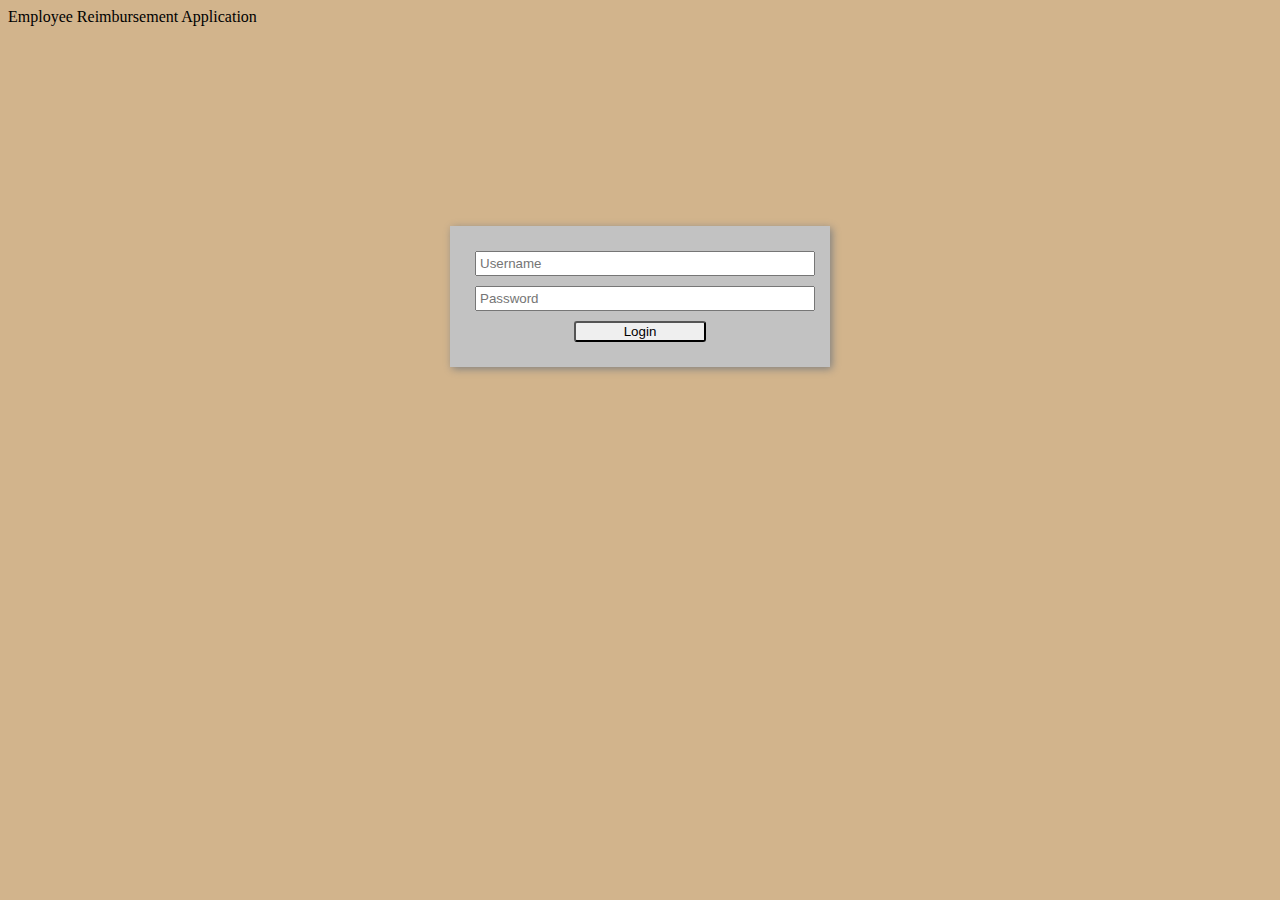
<file: P1/target/classes/webapp/index.html>
<!DOCTYPE html>
<html lang="en">

<head>
    <meta charset="UTF-8">
    <meta http-equiv="X-UA-Compatible" content="IE=edge">
    <meta name="viewport" content="width=device-width, initial-scale=1.0">
    <title>Employee Reimbursement</title>
    <link href="https://cdn.jsdelivr.net/npm/bootstrap@5.1.0/dist/css/bootstrap.min.css" rel="stylesheet" integrity="sha384-KyZXEAg3QhqLMpG8r+8fhAXLRk2vvoC2f3B09zVXn8CA5QIVfZOJ3BCsw2P0p/We" crossorigin="anonymous">
    <link rel="stylesheet" href="./styling/login.css">
  </head>

<body>
    <nav class="navbar navbar-dark bg-dark">
        <div class="container-fluid">
          <a class="navbar-brand">
            Employee Reimbursement Application
          </a>
        </div>
      </nav>

      <div class="login-container">
        <form id="login-form">
            <div>
            <input type="text" id="username" placeholder="Username"/>
            </div>
            <div>
            <input type="password" id="password" placeholder="Password"/>
            </div>
            <div>
            <button id="login-btn">Login</button>
            </div>
        </form>
      </div>

    <script src="./scripts/global.js"></script>
    <script src="./scripts/login.js"></script>
</body>

</html>
</file>
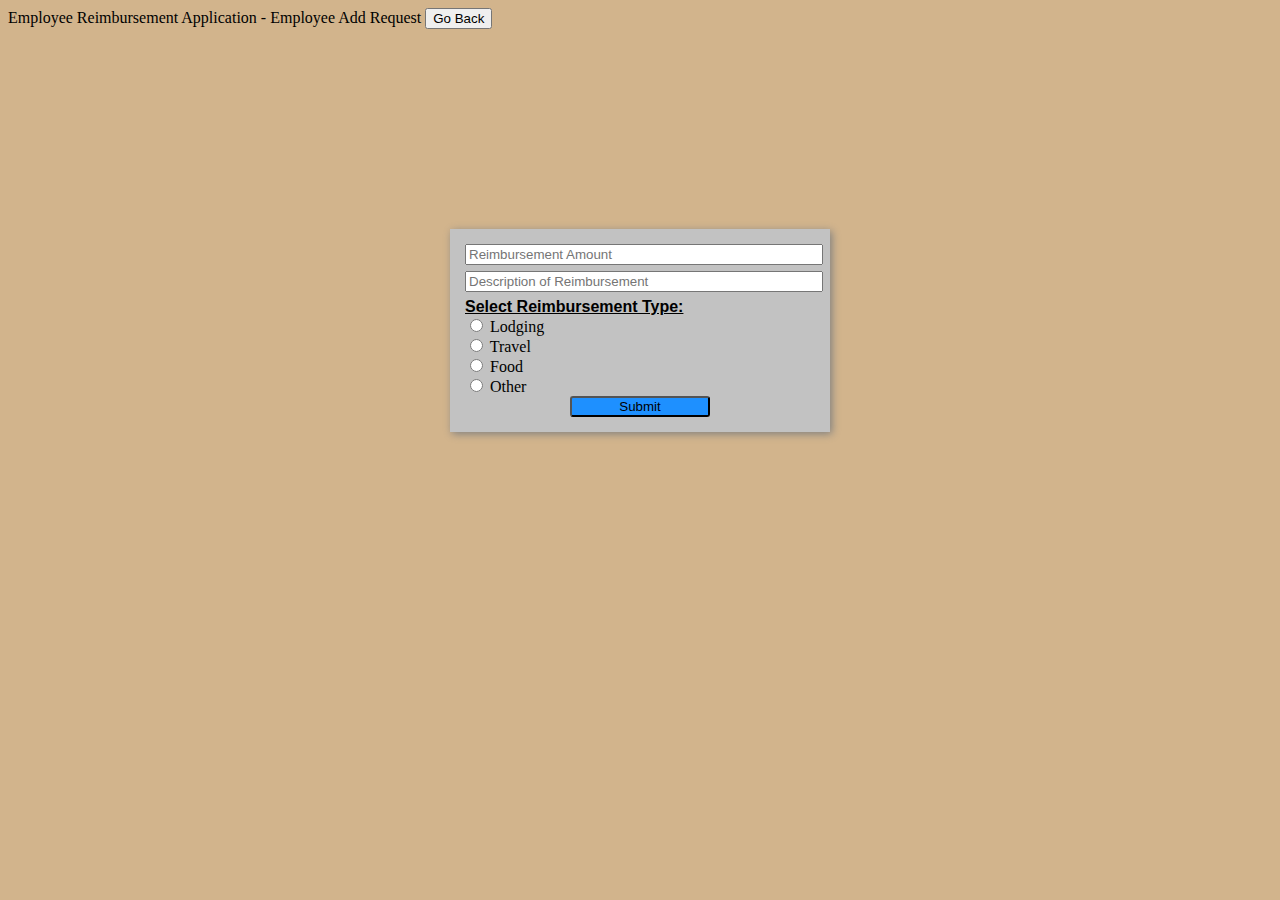
<file: P1/target/classes/webapp/addrequest/index.html>
<!DOCTYPE html>
<html lang="en">
<head>
    <meta charset="UTF-8">
    <meta http-equiv="X-UA-Compatible" content="IE=edge">
    <meta name="viewport" content="width=device-width, initial-scale=1.0">
    <title>Employee page</title>
    <link href="https://cdn.jsdelivr.net/npm/bootstrap@5.1.0/dist/css/bootstrap.min.css" rel="stylesheet" integrity="sha384-KyZXEAg3QhqLMpG8r+8fhAXLRk2vvoC2f3B09zVXn8CA5QIVfZOJ3BCsw2P0p/We" crossorigin="anonymous">
    <link rel="stylesheet" href="../styling/employeeRequest.css">
</head>
<body>
    <nav class="navbar navbar-dark bg-dark">
        <div class="container-fluid">
          <a class="navbar-brand">
            Employee Reimbursement Application - Employee Add Request
          </a>
          <button class = "btn btn-secondary" id = "back">Go Back</button>
        </div>
      </nav>

      <div class = "form-container">
        <form id = "request-form">
          <div>
            <input type="text" id="amount" placeholder="Reimbursement Amount"/>
          </div>
          <div>
            <input type="text" id="description" placeholder="Description of Reimbursement"/>
          </div>
          <div id = "type-head">Select Reimbursement Type:</div>
          <div>
            <input class = "options" type="radio" id="lodging" name="reimbType" value="1">
            <label for="lodging">Lodging</label>
          </div>
          <div>
            <input class = "options" type="radio" id="travel" name="reimbType" value="2">
            <label for="travel">Travel</label>
          </div>
          <div>
            <input class = "options" type="radio" id="food" name="reimbType" value="3">
            <label for="food">Food</label>
          </div>
          <div>
            <input class = "options" type="radio" id="other" name="reimbType" value="4">
            <label for="other">Other</label>
          </div>
          <div>
            <button id="submit-btn">Submit</button>
          </div>
        </form>
      </div>

      <script src="../scripts/global.js"></script>
      <script src="../scripts/employeeRequest.js"></script>
</body>
</html>
</file>
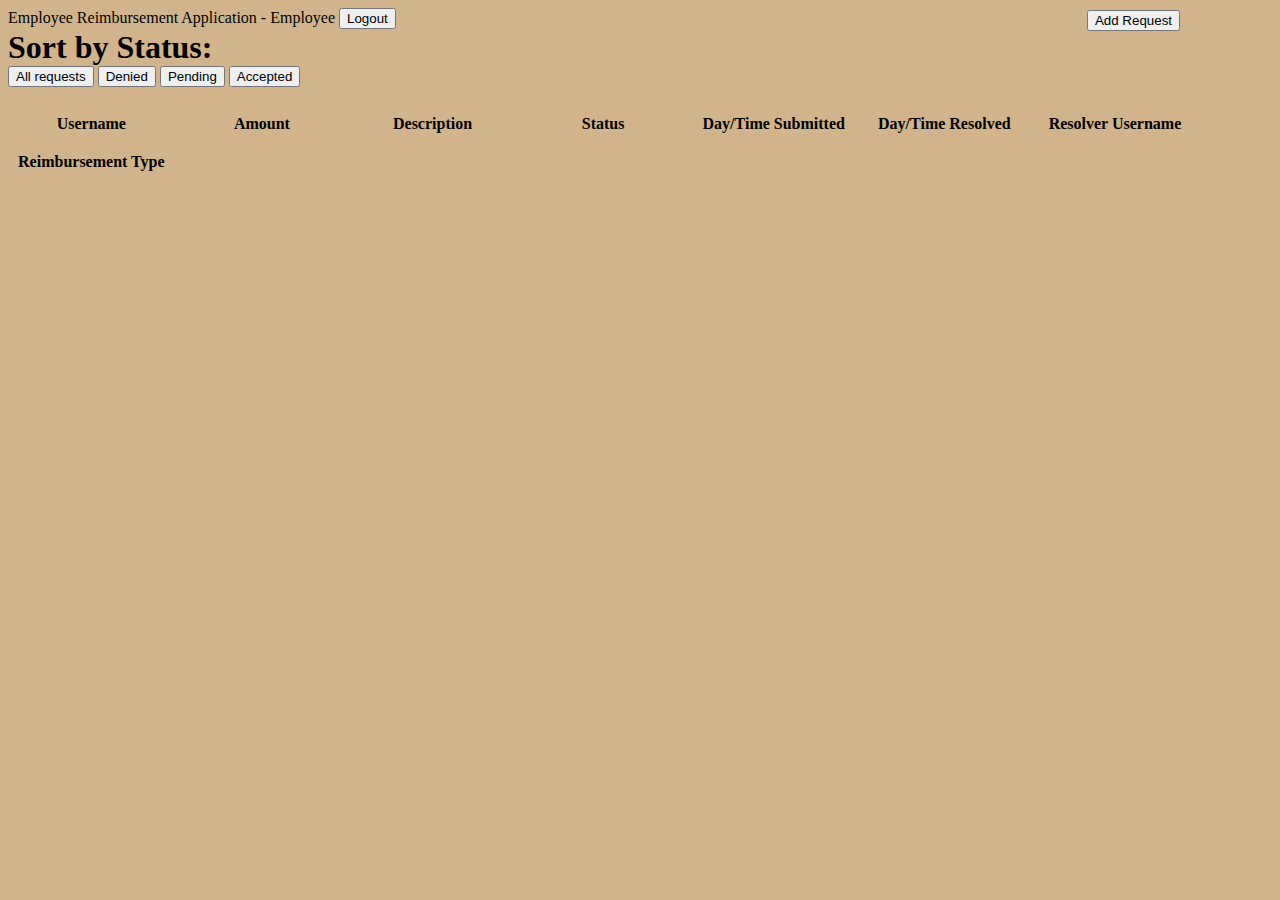
<file: P1/target/classes/webapp/employeepage/index.html>
<!DOCTYPE html>
<html lang="en">
<head>
    <meta charset="UTF-8">
    <meta http-equiv="X-UA-Compatible" content="IE=edge">
    <meta name="viewport" content="width=device-width, initial-scale=1.0">
    <title>Employee Page</title>
    <link href="https://cdn.jsdelivr.net/npm/bootstrap@5.1.0/dist/css/bootstrap.min.css" rel="stylesheet" integrity="sha384-KyZXEAg3QhqLMpG8r+8fhAXLRk2vvoC2f3B09zVXn8CA5QIVfZOJ3BCsw2P0p/We" crossorigin="anonymous">
    <link rel="stylesheet" href="../styling/employee.css">
</head>
<body>
    <nav class="navbar navbar-dark bg-dark">
        <div class="container-fluid">
          <a class="navbar-brand">
            Employee Reimbursement Application - Employee
          </a>
          <button class = "btn btn-primary" id = "request-btn">Add Request</button>
          <button class = "btn btn-secondary" id = "logout">Logout</button>
        </div>
      </nav>

      <div id = "info-bar">
        Sort by Status:
      </div>

      <div id = "request-options">
      <button class = "btn btn-dark" id="all-requests">All requests</button>
      <button class = "btn btn-danger" id="denied-requests">Denied</button>
      <button class = "btn btn-warning" id="pending-requests">Pending</button>
      <button class = "btn btn-success" id="accepted-requests">Accepted</button>
      </div>


      <br>

      <div class = "requestContainer">
        <div id = "Reimbursement">
            <span class = "header">Username</span>
            <span class = "header">Amount</span>
            <span class = "header">Description</span>
            <span class = "header">Status</span>
            <span class = "header">Day/Time Submitted</span>
            <span class = "header">Day/Time Resolved</span>
            <span class = "header">Resolver Username</span>
            <span class = "header">Reimbursement Type</span>
        </div>
      </div>

      <div class = "container"> 
         <div id = "Reimbursement">
        </div>
      </div> 



      <script src="../scripts/global.js"></script>
      <script src="../scripts/employee.js"></script>
</body>
</html>
</file>
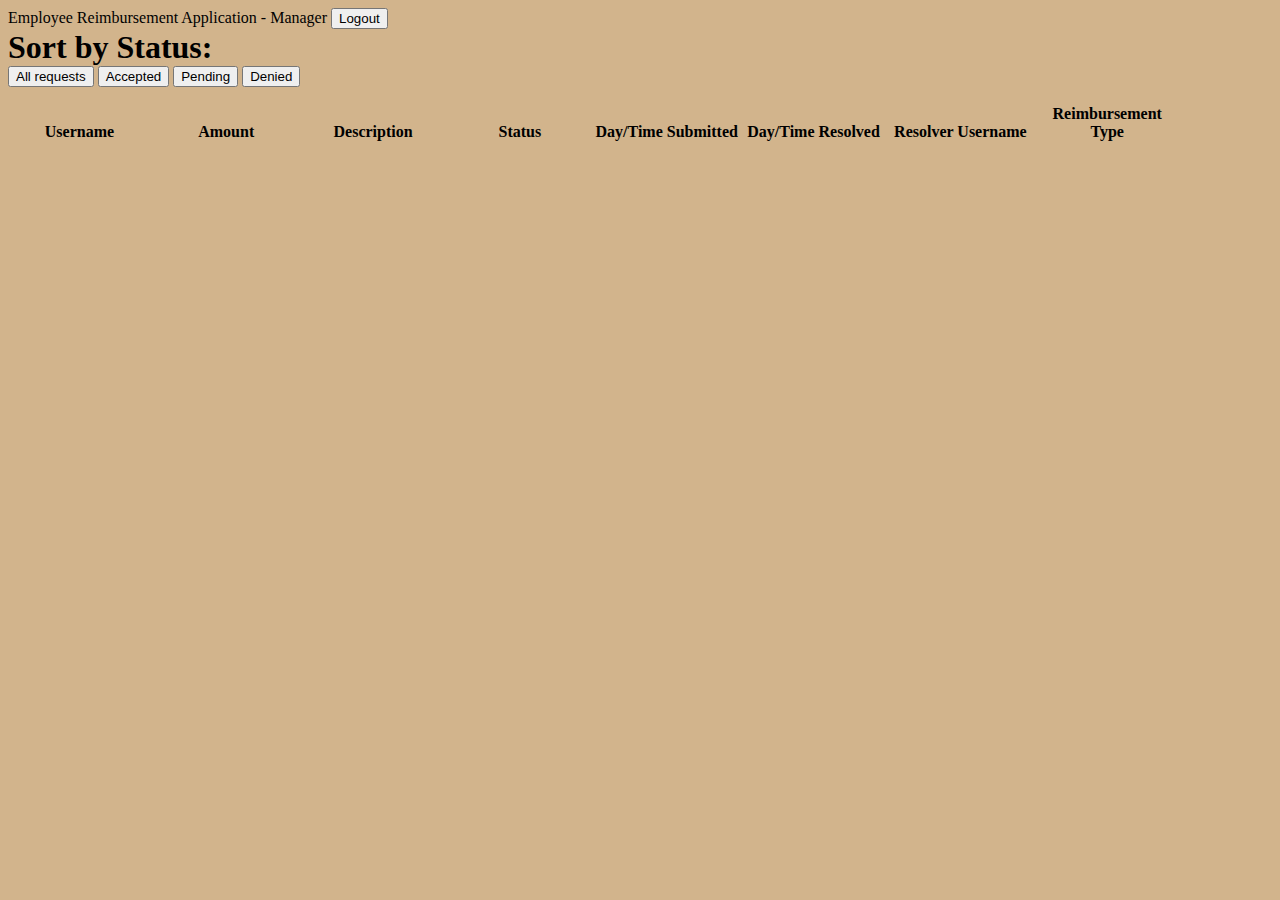
<file: P1/target/classes/webapp/managerpage/index.html>
<!DOCTYPE html>
<html lang="en">
<head>
    <meta charset="UTF-8">
    <meta http-equiv="X-UA-Compatible" content="IE=edge">
    <meta name="viewport" content="width=device-width, initial-scale=1.0">
    <title>Manager Page</title>
    <link href="https://cdn.jsdelivr.net/npm/bootstrap@5.1.0/dist/css/bootstrap.min.css" rel="stylesheet" integrity="sha384-KyZXEAg3QhqLMpG8r+8fhAXLRk2vvoC2f3B09zVXn8CA5QIVfZOJ3BCsw2P0p/We" crossorigin="anonymous">
    <link rel="stylesheet" href="../styling/manager.css">
</head>
<body>
    <nav class="navbar navbar-dark bg-dark">
        <div class="container-fluid">
          <a class="navbar-brand">
            Employee Reimbursement Application - Manager
          </a>
          <button class = "btn btn-secondary" id = "logout">Logout</button>
        </div>
      </nav>

      <div id = "info-bar">
        Sort by Status:
      </div>

      <div id = "request-options">
      <button class = "btn btn-secondary" id="all-requests">All requests</button>
      <button class = "btn btn-success" id="accepted-requests">Accepted</button>
      <button class = "btn btn-warning" id="pending-requests">Pending</button>
      <button class = "btn btn-danger" id="denied-requests">Denied</button>
      </div>
      <br>

      <div class = "container2">
        <div id = "Reimbursement2">
            <span class = "header">Username</span>
            <span class = "header">Amount</span>
            <span class = "header">Description</span>
            <span class = "header">Status</span>
            <span class = "header">Day/Time Submitted</span>
            <span class = "header">Day/Time Resolved</span>
            <span class = "header">Resolver Username</span>
            <span class = "header">Reimbursement Type</span>
        </div>
      </div>

      <div class = "requestContainer"> 
         <div id = "Reimbursement">
        </div>
      </div> 



      <script src="../scripts/global.js"></script>
      <script src="../scripts/manager.js"></script>
</body>
</html>
</file>
<file: P1/target/classes/webapp/styling/login.css>
body{
    background-color: tan;
}

#login-form{
    margin-top: 200px;
    width: 350px;
    background-color:rgb(194, 194, 194);
    padding: 15px;
    box-shadow: 2px 2px 8px gray;
}

#login-form div{
    margin: 10px;
}

.login-container{
display: flex;
justify-content: space-evenly;
}

#username, #password{
width: 100%;
padding: 3px;
}

#login-btn{
    margin-left: 30%;
    width: 40%;
    border-radius: 3px;
}

#login-btn:hover{
    transition: 0.5s;
    background-color: darkgrey;
}
</file>
<file: P1/target/classes/webapp/styling/employeeRequest.css>
body{
    background-color: tan;
}

#request-form{
    margin-top: 200px;
    width: 350px;
    background-color:rgb(194, 194, 194);
    padding: 15px;
    box-shadow: 2px 2px 8px gray;
}

.form-container{
    display: flex;
    justify-content: center;
}

#amount{
    width:100%;
    margin-bottom:6px;
    justify-content: center;
}

#description{
    width: 100%;
    margin-bottom: 6px;
}

#submit-btn{
    margin-left: 30%;
    width: 40%;
    border-radius: 3px;
    background-color: dodgerblue;
}

#submit-btn:hover{
    transition: 0.5s;
    background-color: rgb(24, 117, 211);
}

#type-head{
    font-weight: bold;
    font-family: Arial, Helvetica, sans-serif;
    text-decoration: underline;
}
</file>
<file: P1/target/classes/webapp/styling/employee.css>
body{
    background-color: tan;
}


.info{
    display: inline-block;
    width: 11.5%;
    text-align: center;
    margin: 3px;
}

#description{
    margin: 30px;
}

.reimbursementG{
    background-color: rgba(0, 128, 0, 0.35);
    width:100%;
}

.reimbursementR{
    background-color: rgba(255, 0, 0, 0.35);
    width:100%;
}

.reimbursementY{
    background-color: rgba(255, 255, 0, 0.35);
    width:100%;
}

.requestContainer{
    width:100%;
}

.header{
    display: inline-block;
    width: 11.6%;
    text-align:center;
    padding:10px;
    font-weight: bold;
}

#info-bar{
    font-weight: bold;
    font-size:xx-large;
}

 #logout {
    justify-content: right;
} 

 #request-btn{
    position: absolute;
    top: 10px;
    right: 100px;
}
</file>
<file: P1/target/classes/webapp/styling/manager.css>
body{
    background-color: tan;
}

.info{
    display: inline-block;
    width: 11.5%;
    text-align: center;
}

#description{
    margin: 30px;
}

.reimbursementG{
    background-color: rgba(0, 128, 0, 0.349);
    width:100%;
}

.reimbursementR{
    background-color: rgba(255, 0, 0, 0.281);
    width:100%;
}

.reimbursementY{
    background-color: rgba(255, 255, 0, 0.356);
    width:100%;
}

.requestContainer{
    width:100%;
}

.header{
    display: inline-block;
    width: 11.3%;
    text-align:center;
    font-weight: bold;
}

#info-bar{
    font-weight: bold;
    font-size:xx-large;
}


#Reimbursement{
    min-width: 1500px;
}

#dbuttons{
    margin: 2px;
}

#abuttons{
    margin:2px;
}
</file>
